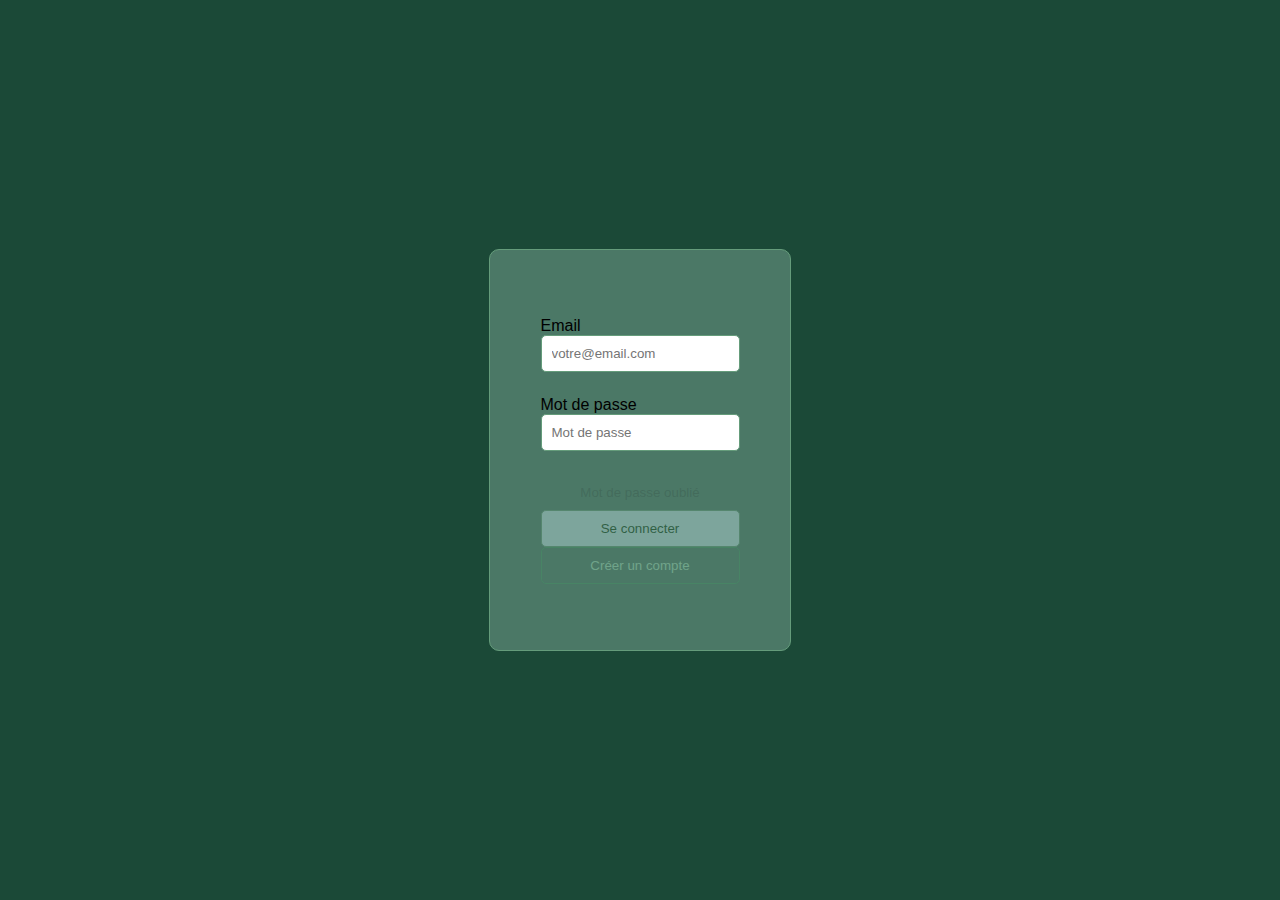
<file: Economy/index.html>
<!DOCTYPE html>
<html lang="fr-FR">
  <head>
    <meta charset="UTF-8" />
    <meta name="viewport" content="width=device-width, initial-scale=1.0" />
    <title>Login - Contrôle de dépenses</title>
  </head>
  <body>
    <form>
      <div class="container" onchange="validateFields()">
        <div>
          <div>
            <label> Email </label>
          </div>
          <input
            type="email"
            name="email"
            id="email"
            placeholder="votre@email.com"
            required
          />
          <div class="error" id="msgEmail">msg</div>
        </div>
        <div>
          <div>
            <label> Mot de passe </label>
          </div>
          <input
            type="password"
            name="password"
            id="password"
            placeholder="Mot de passe"
            required
          />
          <div class="error" id="msgPassword">msg</div>
        </div>
        <div>
          <button
            type="button"
            class="clear"
            id="recover-password-button"
            disabled="true"
          >
            Mot de passe oublié
          </button>
        </div>
        <div>
          <button type="button" class="solid" id="login-button" disabled="true" onclick="login()">
            Se connecter
          </button>
        </div>
        <div>
          <button
            type="button"
            class="outline"
            id="sign-up-button"
            onclick="register()"
            disabled="true"
          >
            Créer un compte
          </button>
        </div>
      </div>
    </form>
  </body>
  <link rel="stylesheet" href="style.css" />
  <link rel="stylesheet" href="global.css" />
  <script src="script.js"></script>
  <script src="validation.js"></script>
</html>
</file>
<file: Economy/style.css>
form {
    display: flex;
    flex-direction: column;
    align-items: center;
    justify-content: center;
    height: 100vh;
    background-color: #b3dfce51;
    width: 300px;
    height: 400px;
    border-radius: 10px;
    border: 1px solid #659c7b;
}


button:active:not(:disabled) {
    background-color: #adcab965;
}
button[disabled]{
    opacity: 0.4;
}

.clear {
    background: transparent;
    border: none;   
}

.solid {
    background-color: #c9e9ee;
    color: rgb(8, 61, 17);
}

.outline {
    background-color: transparent;
    color: #a9e4c1;
    border-color: #459665;
}
</file>
<file: Economy/global.css>
body {
    font-family: Arial, sans-serif;
    background-color: #1b4937;
    margin: 0;
    padding: 0;
    display: flex;
    justify-content: center;
    align-items: center;
    height: 100vh;
    
}

button {
    cursor: pointer;
}


input, button {
    padding: 10px;
    border-radius: 5px;
    border: 1px solid #659c7b;
    width: -webkit-fill-available;
}

.error {
    font-family: Arial, Helvetica, sans-serif ;
    font-size: 12px;
    color: #6c0603;
    margin-bottom: 10px;
    opacity: 0;
}
</file>
